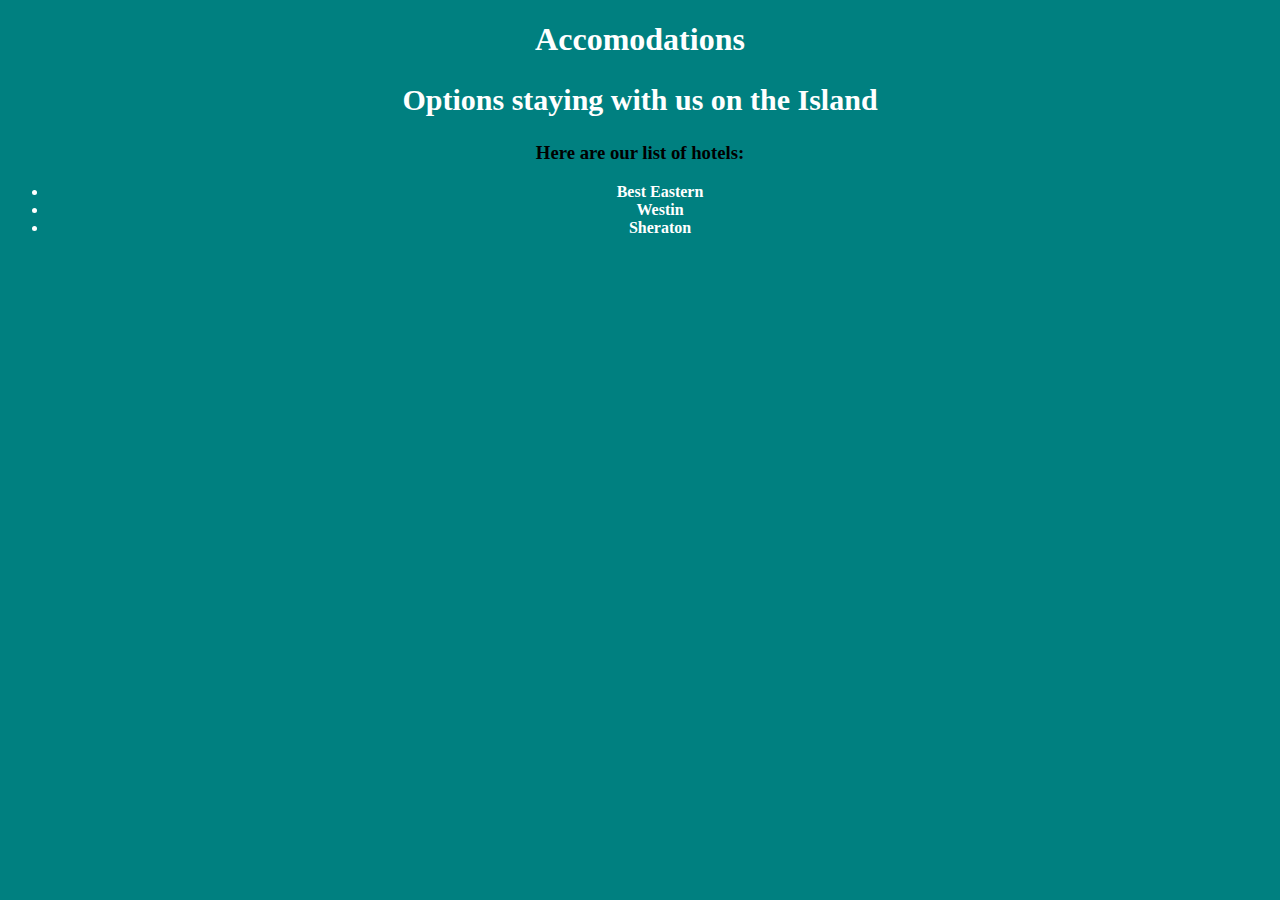
<file: accomodations.html>
<!DOCTYPE html>
<html>
  <head>
    <link href="css/styles.css" rel="stylesheet" type="text/css">
    <title>Accomodations</title>
  </head>
  <body>
    <h1>Accomodations</h1>
    <h2>Options staying with us on the Island</h2>
    <h3>Here are our list of hotels:</h3>

    <ul>
      <li>Best Eastern</li>
      <li>Westin</li>
      <li>Sheraton</li>
    </ul>
  </body>
</html>
</file>
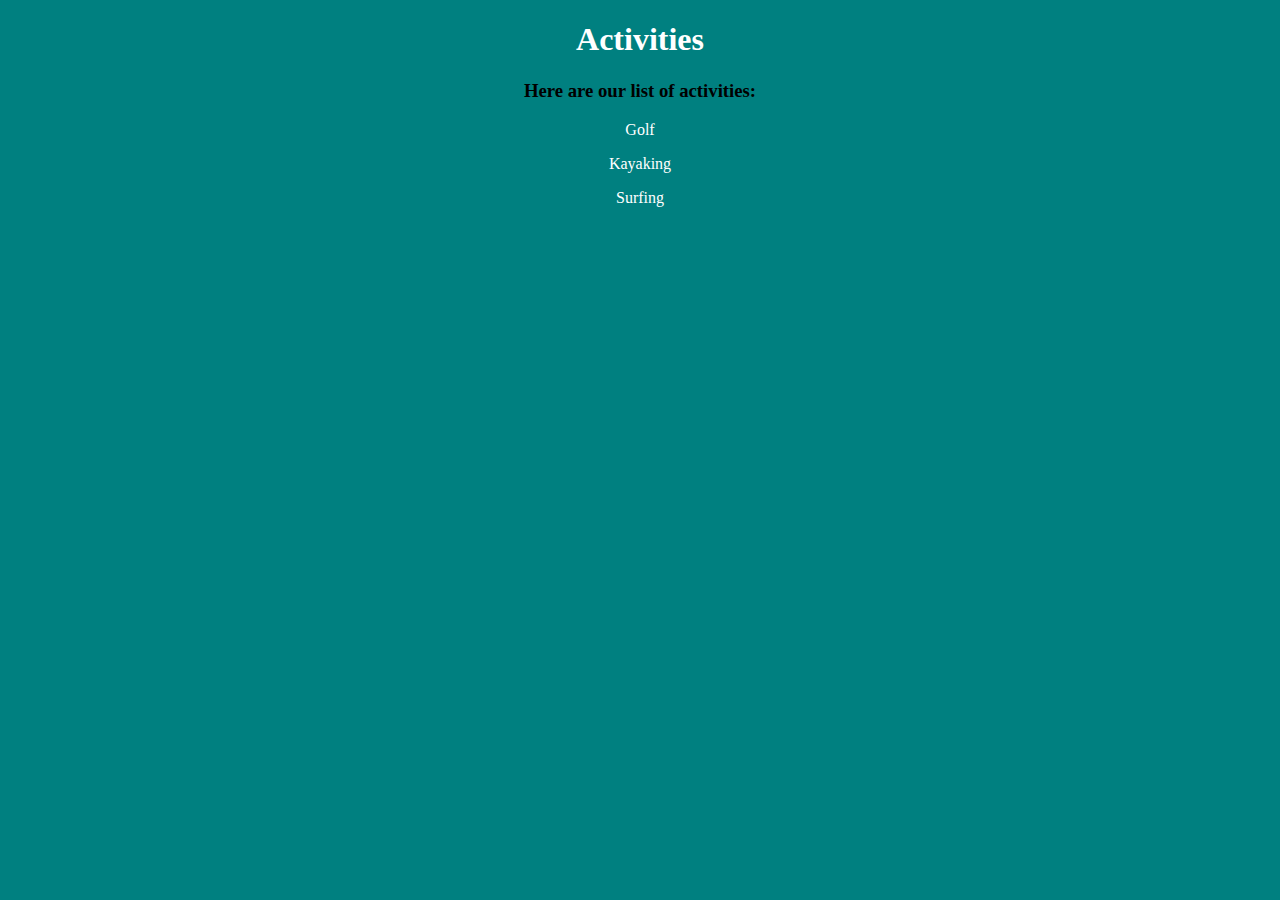
<file: activities.html>
<!DOCTYPE html>
<html>
  <head>
    <link href="css/styles.css" rel="stylesheet" type="text/css">
    <title>Activities</title>
  </head>
  <body>
    <h1>Activities</h1>
    <h3>Here are our list of activities:</h3>

    <p>Golf</p>
    <p>Kayaking</p>
    <p>Surfing</p>
    
  </body>
</html>
</file>
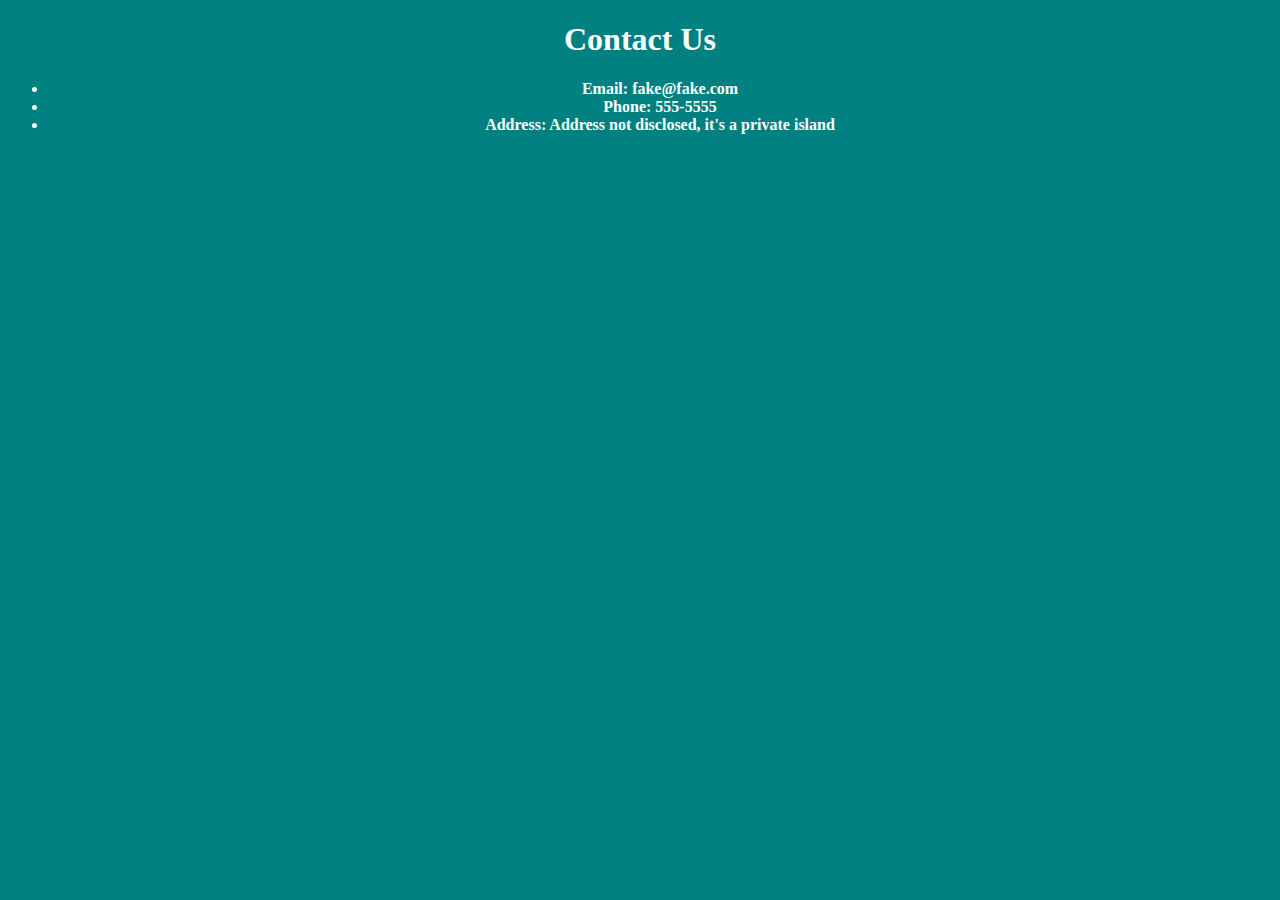
<file: contact-information.html>
<!DOCTYPE html>
<html>
  <head>
    <link href="css/styles.css" rel="stylesheet" type="text/css">
    <title>Contact Information</title>
  </head>
  <body>
    <h1>Contact Us</h1>
    <ul>
      <li>Email: fake@fake.com</li>
      <li>Phone: 555-5555</li>
      <li>Address: Address not disclosed, it's a private island</li>
    </ul>
  </body>
</html>
</file>
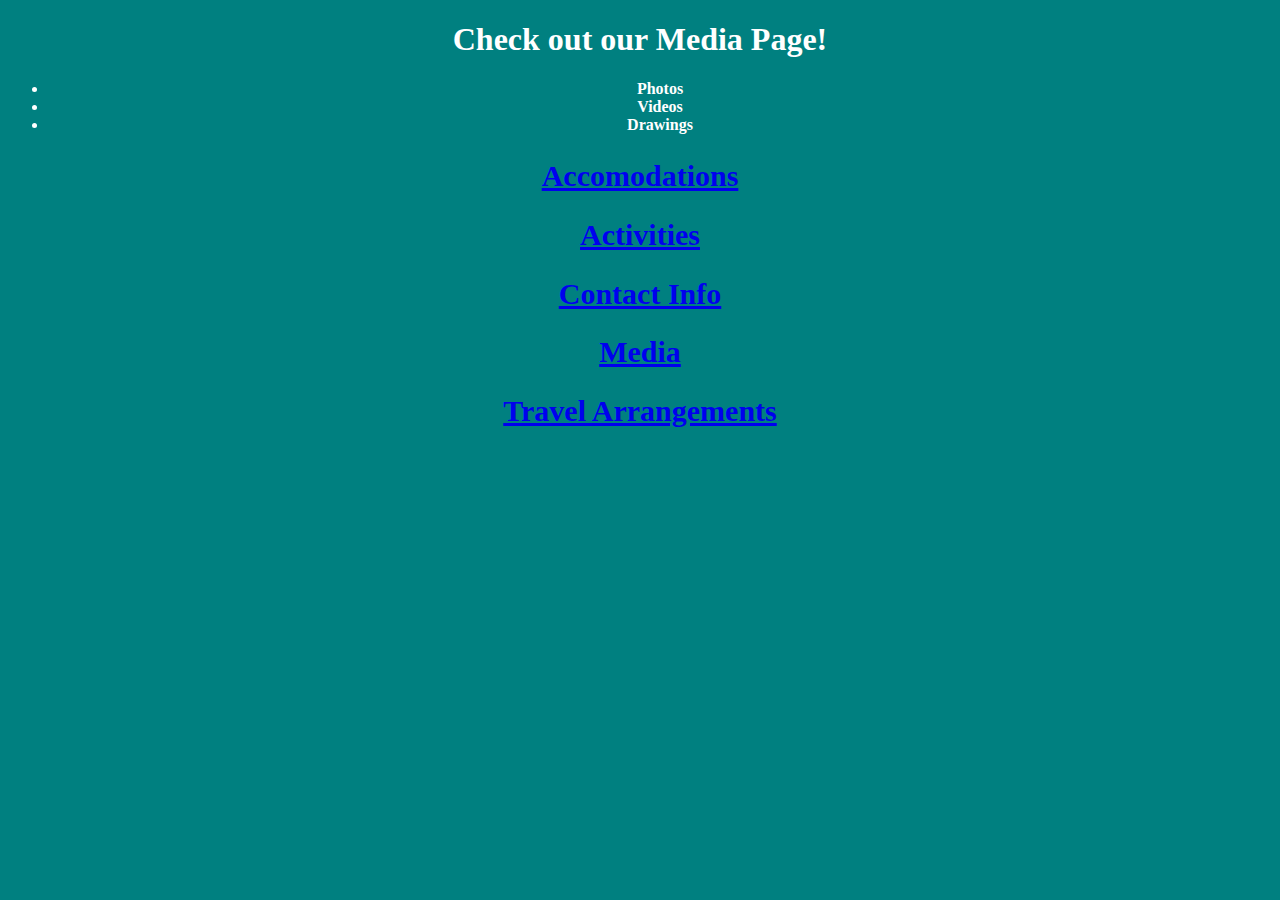
<file: media.html>
<!DOCTYPE html>
<html>
  <head>
    <link href="css/styles.css" rel="stylesheet" type="text/css">
    <title>Media</title>
  </head>
  <body>
    <h1>Check out our Media Page!</h1>

    <ul>
      <li>Photos</li>
      <li>Videos</li>
      <li>Drawings</li>
    </ul>

    <h2><a href="accomodations.html">Accomodations</a></h2>
    <h2><a href="activities.html">Activities</a></h2>
    <h2><a href="contact-information.html">Contact Info</a></h2>
    <h2><a href="media.html">Media</a></h2>
    <h2><a href="travel-arrangements.html">Travel Arrangements</a></h2>

  </body>
</html>
</file>
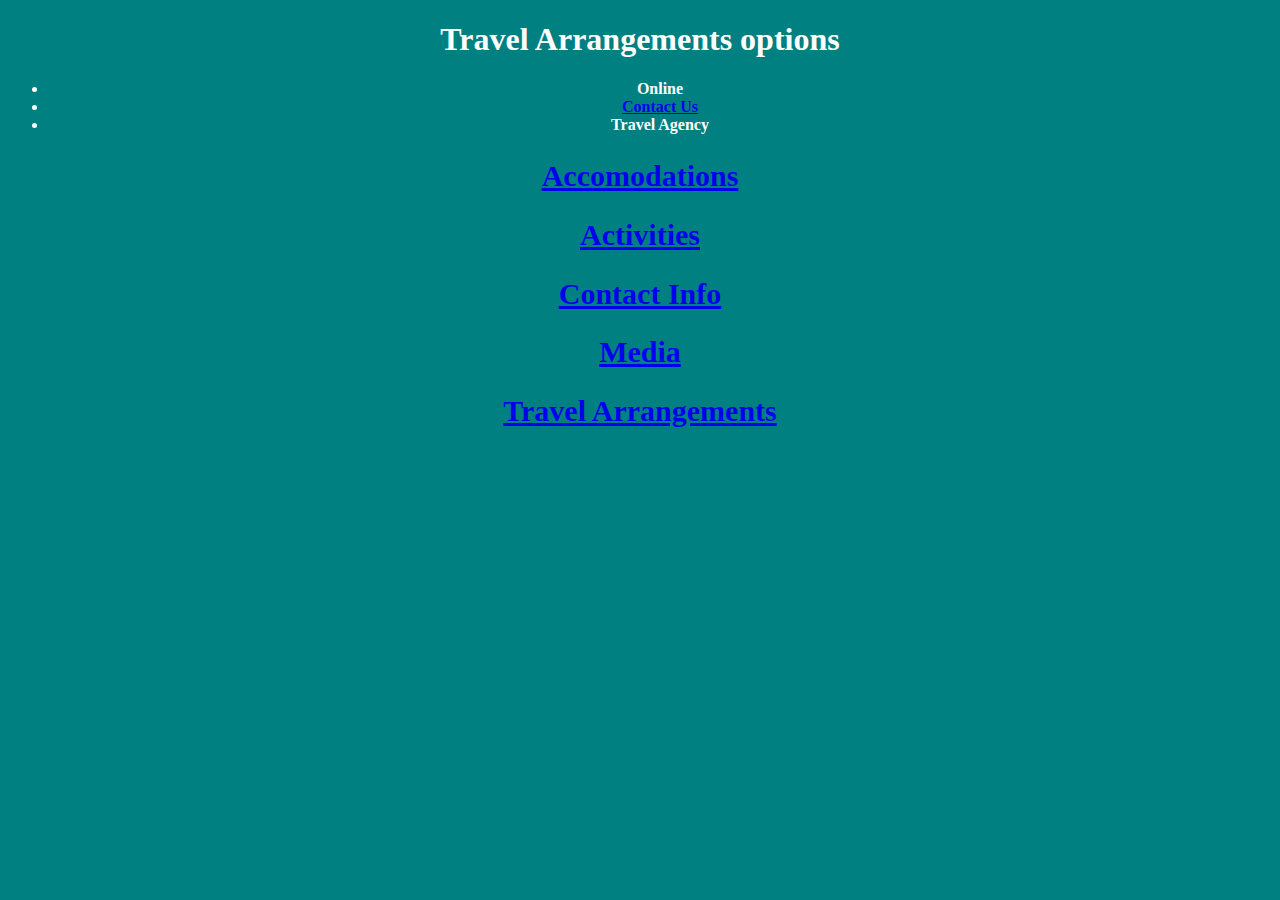
<file: travel-arrangements.html>
<!DOCTYPE html>
<html>
  <head>
    <link href="css/styles.css" rel="stylesheet" type="text/css">
    <title>Travel Arrangements</title>
  </head>
  <body>
    <h1>Travel Arrangements options</h1>

    <ul>
      <li>Online</li>
      <li><a href="contact-information.html">Contact Us</a></li>
      <li>Travel Agency</li>
    </ul>

    <h2><a href="accomodations.html">Accomodations</a></h2>
    <h2><a href="activities.html">Activities</a></h2>
    <h2><a href="contact-information.html">Contact Info</a></h2>
    <h2><a href="media.html">Media</a></h2>
    <h2><a href="travel-arrangements.html">Travel Arrangements</a></h2>

  </body>
</html>
</file>
<file: css/styles.css>
h1 {
  color: white;
}

body {
  background-color: teal;
  text-align: center;
  font-family:fantasy;
}

li {
  color: white;
  font-weight: bold;
}
h2 {
  color: white;
  font-size: 30px;
}

p {
  color: white;
}
</file>
